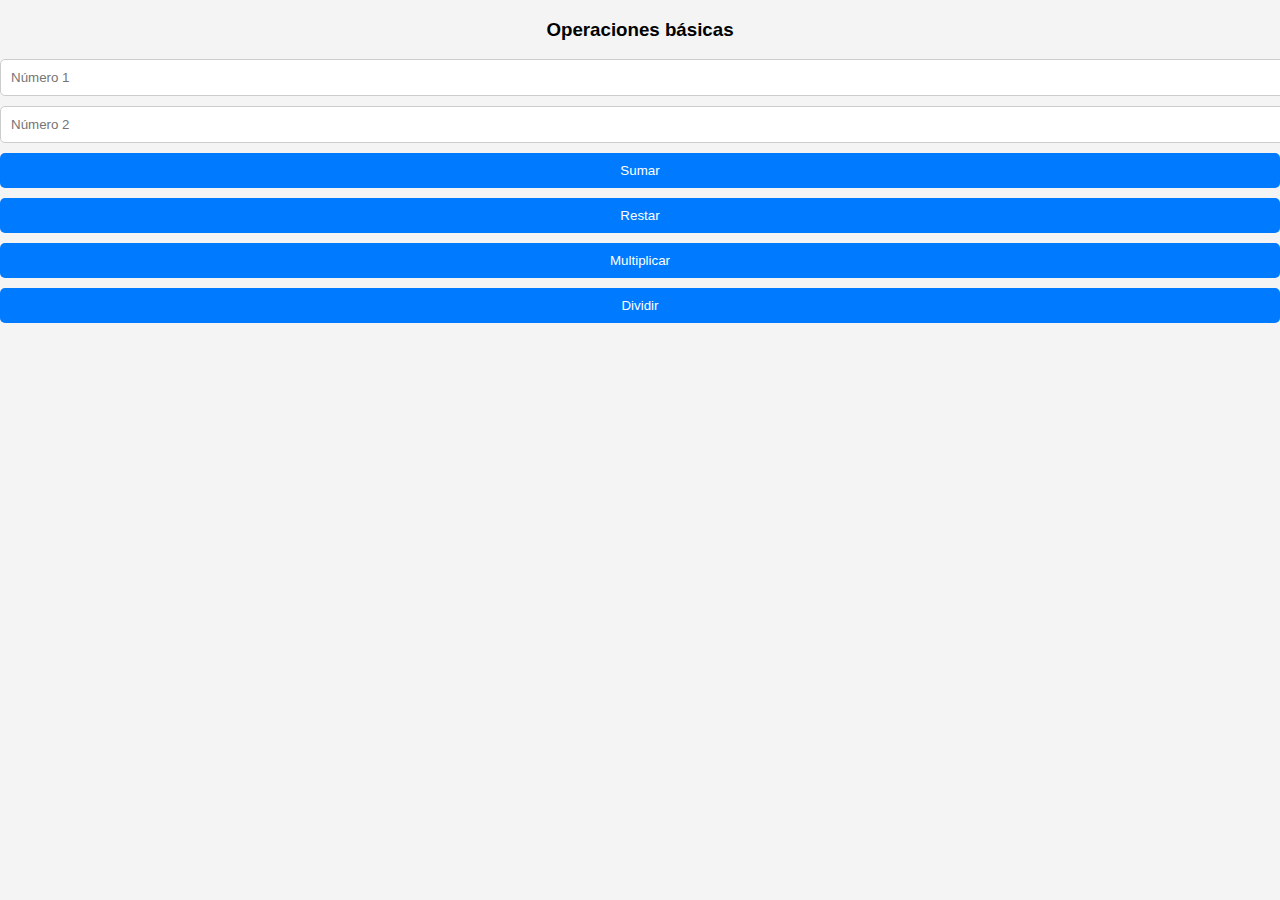
<file: ejemploJS/index.html>
<!DOCTYPE html>
<html lang="en">
<head>
    <meta charset="UTF-8">
    <meta name="viewport" content="width=device-width, initial-scale=1.0">
    <link rel="stylesheet" href="estilos.css">
    <title>Operaciones básicas</title>
</head>
<body>
    <h3>Operaciones básicas</h3>

    <input type="number" id="numero1" placeholder="Número 1"> 
    <input type="number" id="numero2" placeholder="Número 2">

    <button onclick="sumar()">Sumar</button>
    <button onclick="restar()">Restar</button>
    <button onclick="multiplicar()">Multiplicar</button>
    <button onclick="dividir()">Dividir</button>

    <p id="resultado"></p> <!-- Aquí se muestra el resultado -->

    <script>
        // aquí se definen las variables
        let numero1, numero2, resultado;

        function sumar() {
            let numero1 = parseFloat(document.getElementById("numero1").value);
            let numero2 = parseFloat(document.getElementById("numero2").value);
            let resultado = numero1 + numero2;
            document.getElementById("resultado").innerText = "Resultado: " + resultado;
        }

        function restar() {
            let numero1 = parseFloat(document.getElementById("numero1").value);
            let numero2 = parseFloat(document.getElementById("numero2").value);
            let resultado = numero1 - numero2;
            document.getElementById("resultado").innerText = "Resultado: " + resultado;
        }  
        
        function multiplicar() {
            let numero1 = parseFloat(document.getElementById("numero1").value);
            let numero2 = parseFloat(document.getElementById("numero2").value);
            let resultado = numero1 * numero2;
            document.getElementById("resultado").innerText = "Resultado: " + resultado;
        }

        function dividir() {
            let numero1 = parseFloat(document.getElementById("numero1").value);
            let numero2 = parseFloat(document.getElementById("numero2").value);
            let resultado = numero1 / numero2;
            document.getElementById("resultado").innerText = "Resultado: " + resultado;
        }
    </script>
</body>
</html>
</file>
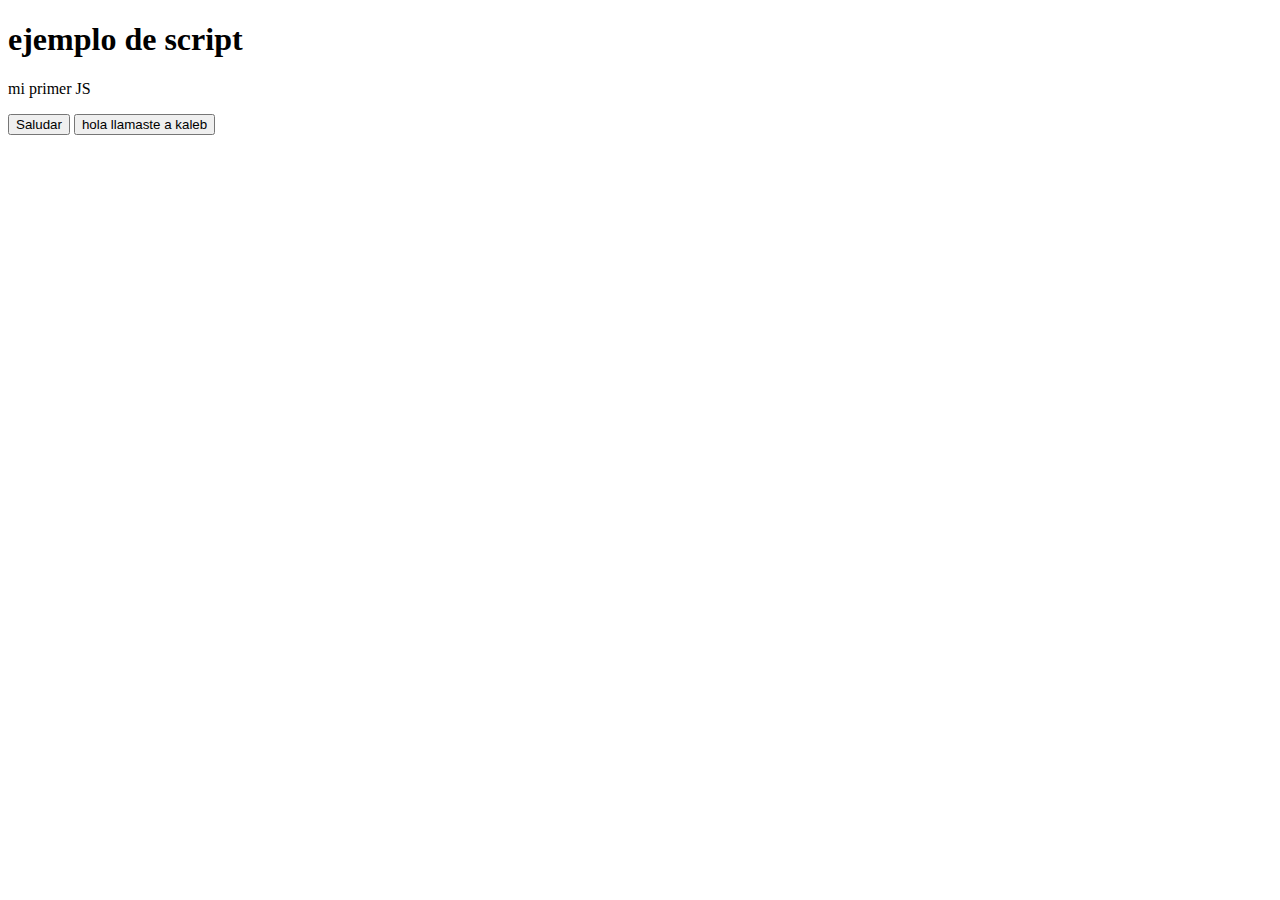
<file: ejemploJS/operaciones_basicas.html>
<!DOCTYPE html>
<html lang="en">
<head>
    <meta charset="UTF-8">
    <meta name="viewport" content="width=device-width, initial-scale=1.0">
    <title>Ejemplo usando Script</title>
    <script>
        
        function saludo(){
        document.getElementById("saludo").innerHTML = "HOLA MENOS DIAS :)";
        }
        function kaleb(){
        document.getElementById("kaleb").innerHTML = "llama a kaleb 7713011876";
        }
    </script>
</head>
<body>
    <h1>ejemplo de script</h1>
    <p class="msj" id="saludo"></p>
    <p class="msj" id="msj"></p>
    <p class="msj" id="kaleb"></p>
  <script>
    document.getElementById("msj").innerHTML = "mi primer JS";
  </script>
  <input type="button" value="Saludar" onclick="saludo()"> 

  <button type="button" id="kaleb" onclick="kaleb()">hola llamaste a kaleb</button>

</body>
</html>
</file>
<file: ejemploJS/estilos.css>
body {
    font-family: Arial, sans-serif;
    margin: 0;
    padding: 0;
    box-sizing: border-box;
    background-color: #f4f4f4;
}

.container {
    max-width: 600px;
    margin: 50px auto;
    padding: 20px;
    background-color: #fff;
    border-radius: 5px;
    box-shadow: 0 0 10px rgba(0, 0, 0, 0.1);
}

h3 {
    text-align: center;
}

input[type="number"] {
    width: 100%;
    padding: 10px;
    margin-bottom: 10px;
    border: 1px solid #ccc;
    border-radius: 5px;
}

button {
    display: block;
    width: 100%;
    padding: 10px;
    margin-bottom: 10px;
    border: none;
    border-radius: 5px;
    background-color: #007bff;
    color: #fff;
    cursor: pointer;
}

button:hover {
    background-color: #0056b3;
}

p {
    text-align: center;
    font-size: 18px;
}
</file>
